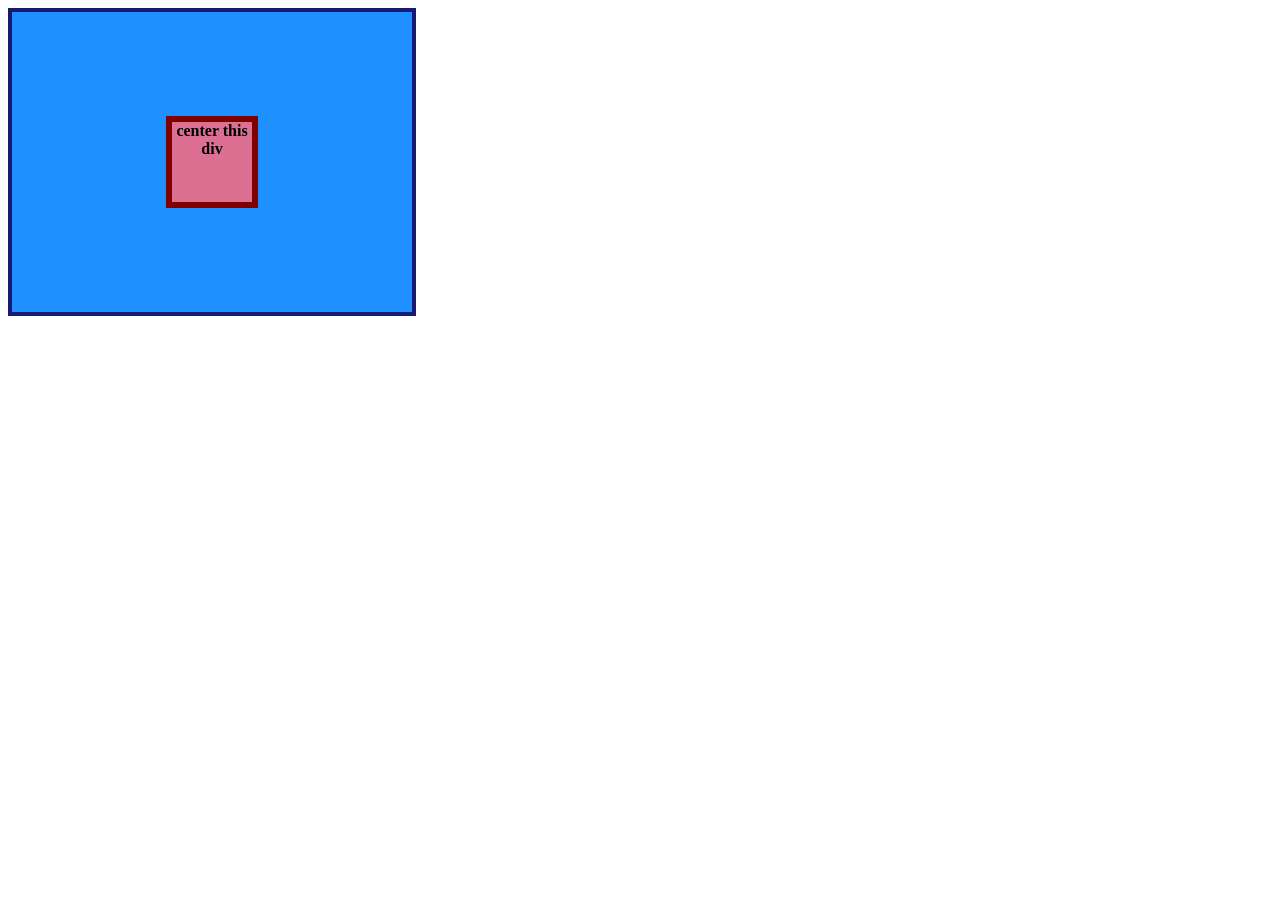
<file: foundations/flex/01-flex-center/index.html>
<!DOCTYPE html>
<html lang="en">

<head>
  <meta charset="UTF-8">
  <meta http-equiv="X-UA-Compatible" content="IE=edge">
  <meta name="viewport" content="width=device-width, initial-scale=1.0">
  <title>CENTER THIS DIV</title>
  <link rel="stylesheet" href="style.css">
</head>

<body>
  <div class="container">
    <div class="box">center this div</div>
  </div>
</body>

</html>
</file>
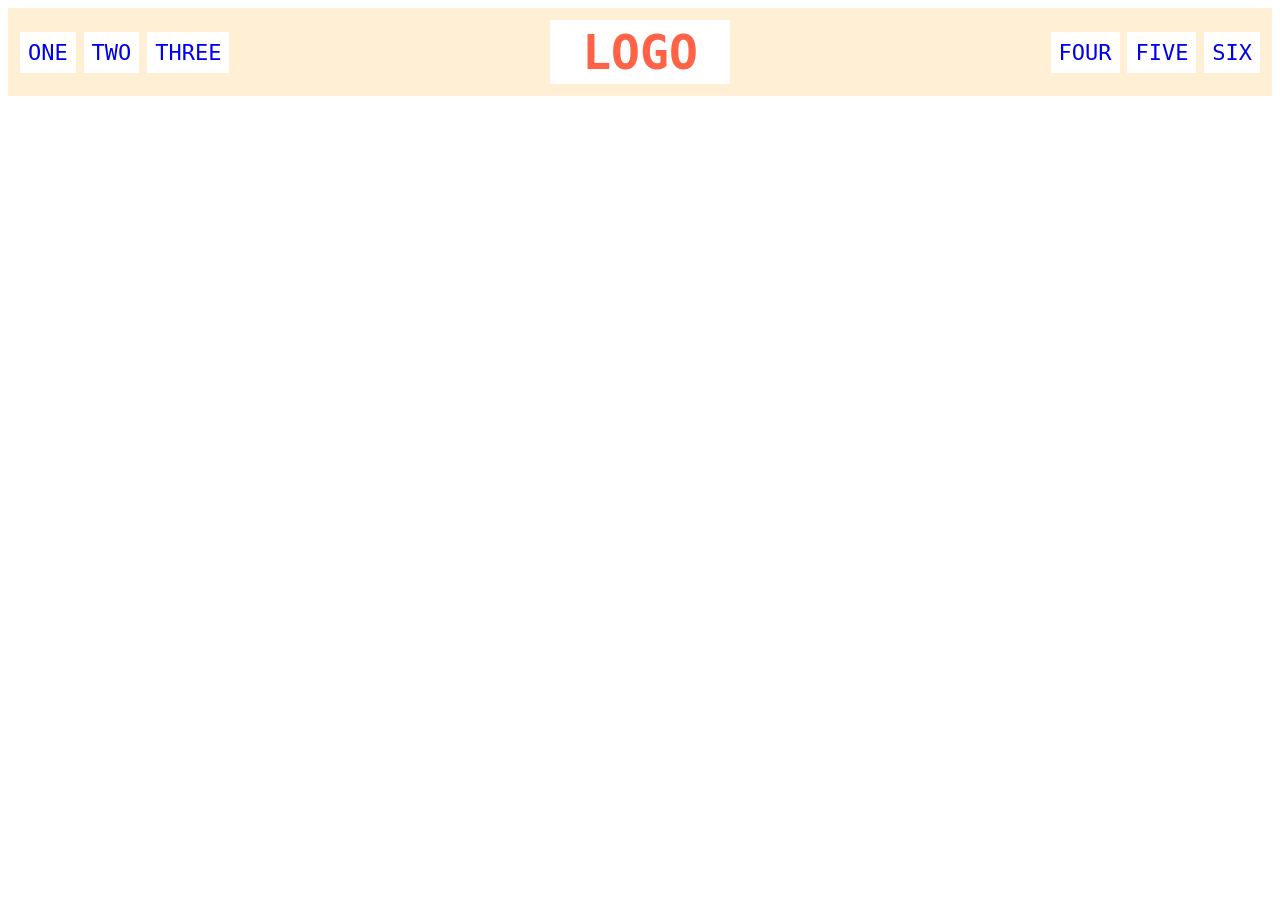
<file: foundations/flex/02-flex-header/index.html>
<!DOCTYPE html>
<html lang="en">

<head>
  <meta charset="UTF-8">
  <meta http-equiv="X-UA-Compatible" content="IE=edge">
  <meta name="viewport" content="width=device-width, initial-scale=1.0">
  <title>Flex Header</title>
  <link rel="stylesheet" href="style.css">
</head>

<body>
  <div class="header">
    <div class="left-links">
      <ul>
        <li><a href="#">ONE</a></li>
        <li><a href="#">TWO</a></li>
        <li><a href="#">THREE</a></li>
      </ul>
    </div>
    <div class="logo">LOGO</div>
    <div class="right-links">
      <ul>
        <li><a href="#">FOUR</a></li>
        <li><a href="#">FIVE</a></li>
        <li><a href="#">SIX</a></li>
      </ul>
    </div>
  </div>
</body>

</html>
</file>
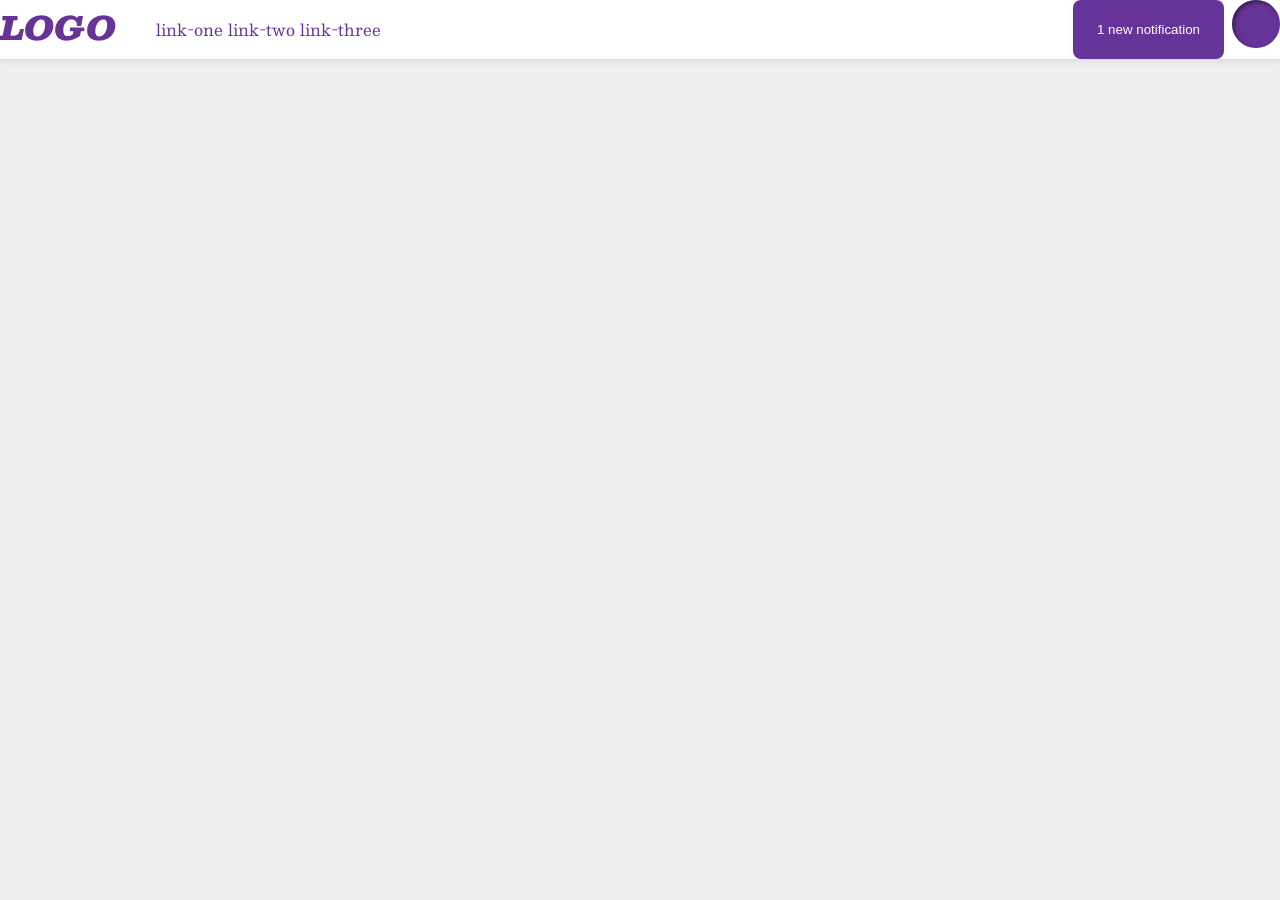
<file: foundations/flex/03-flex-header-2/index.html>
<!DOCTYPE html>
<html lang="en">

<head>
  <meta charset="UTF-8">
  <meta http-equiv="X-UA-Compatible" content="IE=edge">
  <meta name="viewport" content="width=device-width, initial-scale=1.0">
  <title>Flex Header 2</title>
  <link rel="stylesheet" href="style.css">
</head>

<body>
  <div class="header">
    <div class="left-header">
      <div class="logo">
        LOGO
      </div>
      <ul class="links">
        <li><a href="https://google.com">link-one</a></li>
        <li><a href="https://google.com">link-two</a></li>
        <li><a href="https://google.com">link-three</a></li>
      </ul>
    </div>
    <div class="right-header">
      <button class="notifications">
        1 new notification
      </button>
      <div class="profile-image"></div>
    </div>
</body>

</html>
</file>
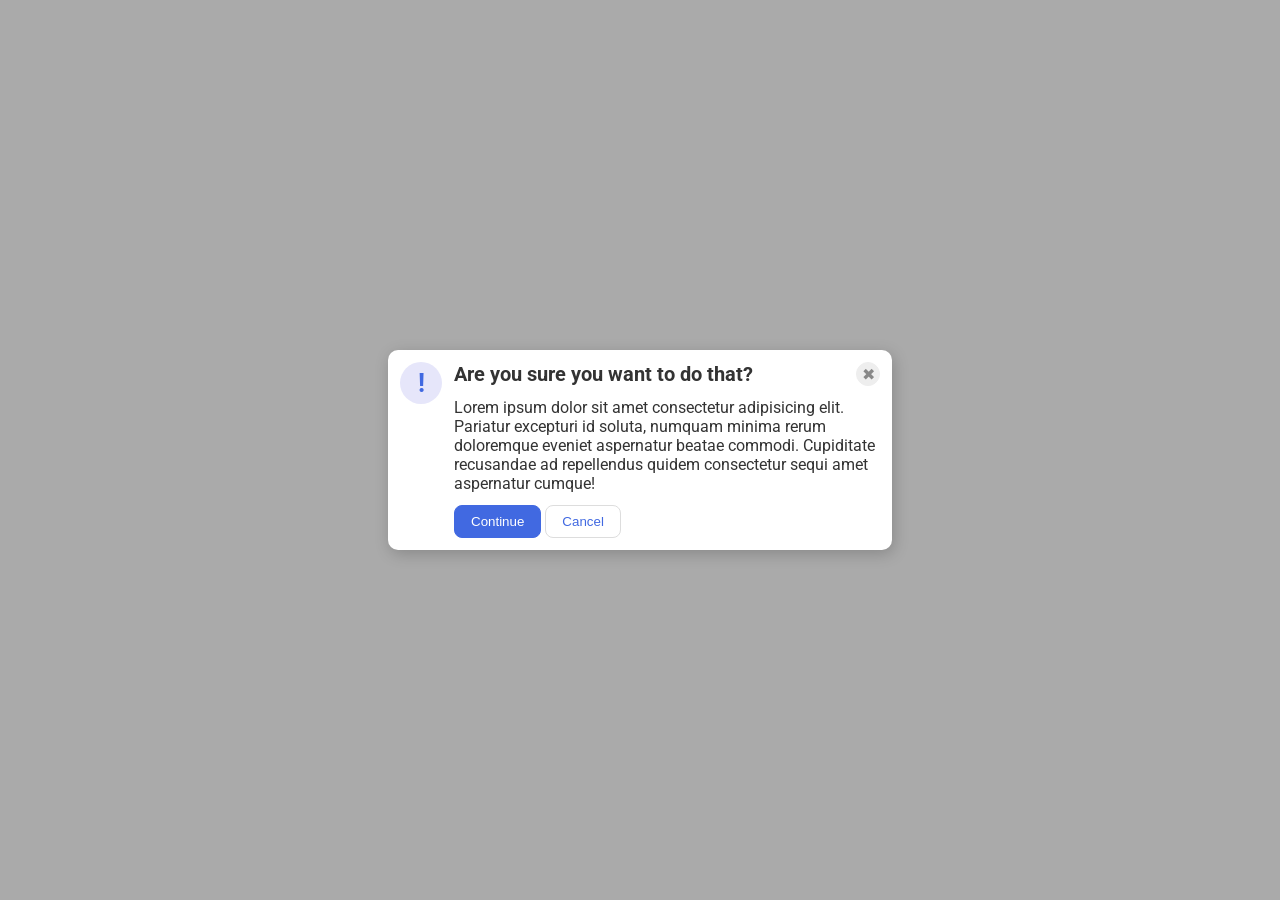
<file: foundations/flex/05-flex-modal/index.html>
<!DOCTYPE html>
<html lang="en">

<head>
  <meta charset="UTF-8">
  <meta http-equiv="X-UA-Compatible" content="IE=edge">
  <meta name="viewport" content="width=device-width, initial-scale=1.0">
  <link rel="stylesheet" href="style.css">
  <title>Modal</title>
</head>

<body>
  <div class="modal">
    <div class="icon">!</div>
    <div class="content">
      <div class="header">Are you sure you want to do that?
      <button class="close-button">✖</button></div>
      <div class="text">Lorem ipsum dolor sit amet consectetur adipisicing elit. Pariatur excepturi id soluta, numquam
        minima rerum doloremque eveniet aspernatur beatae commodi. Cupiditate recusandae ad repellendus quidem
        consectetur
        sequi amet aspernatur cumque!</div>
      <button class="continue">Continue</button>
      <button class="cancel">Cancel</button>
    </div>
  </div>
</body>

</html>
</file>
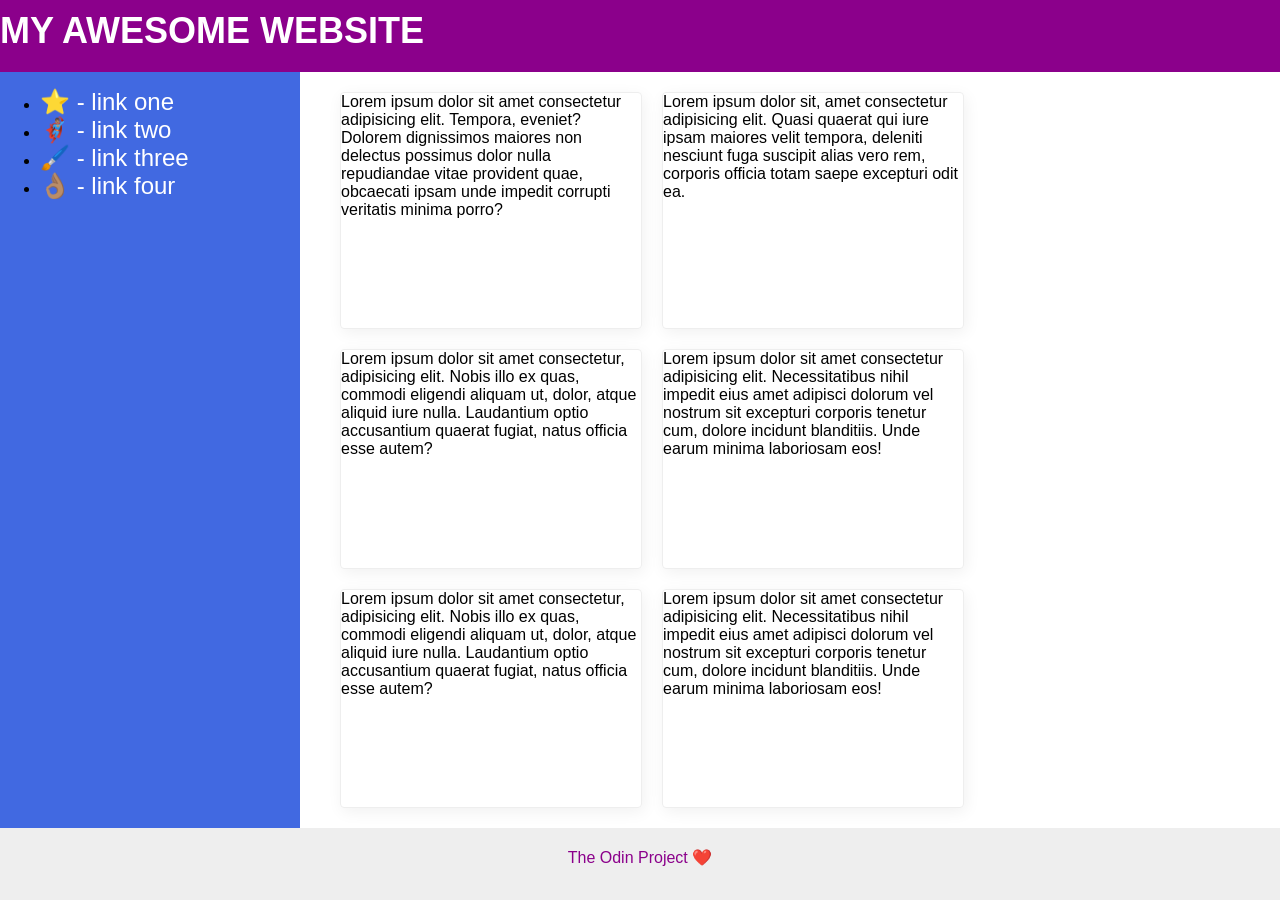
<file: foundations/flex/07-flex-layout-2/index.html>
<!DOCTYPE html>
<html lang="en">

<head>
  <meta charset="UTF-8">
  <meta http-equiv="X-UA-Compatible" content="IE=edge">
  <meta name="viewport" content="width=device-width, initial-scale=1.0">
  <title>The Holy Grail</title>
  <link rel="stylesheet" href="style.css">
</head>

<body>
  <div class="header">
    MY AWESOME WEBSITE
  </div>
  <div class="content">
    <div class="sidebar">
      <ul>
        <li><a href="#">⭐ - link one</a></li>
        <li><a href="#">🦸🏽‍♂️ - link two</a></li>
        <li><a href="#">🖌️ - link three</a></li>
        <li><a href="#">👌🏽 - link four</a></li>
      </ul>
    </div>
    <div class="cards">
      <div class="card">Lorem ipsum dolor sit amet consectetur adipisicing elit. Tempora, eveniet? Dolorem dignissimos
        maiores non delectus possimus dolor nulla repudiandae vitae provident quae, obcaecati ipsam unde impedit
        corrupti veritatis minima porro?</div>
      <div class="card">Lorem ipsum dolor sit, amet consectetur adipisicing elit. Quasi quaerat qui iure ipsam maiores
        velit tempora, deleniti nesciunt fuga suscipit alias vero rem, corporis officia totam saepe excepturi odit ea.
      </div>
      <div class="card">Lorem ipsum dolor sit amet consectetur, adipisicing elit. Nobis illo ex quas, commodi eligendi
        aliquam ut, dolor, atque aliquid iure nulla. Laudantium optio accusantium quaerat fugiat, natus officia esse
        autem?</div>
      <div class="card">Lorem ipsum dolor sit amet consectetur adipisicing elit. Necessitatibus nihil impedit eius amet
        adipisci dolorum vel nostrum sit excepturi corporis tenetur cum, dolore incidunt blanditiis. Unde earum minima
        laboriosam eos!</div>
      <div class="card">Lorem ipsum dolor sit amet consectetur, adipisicing elit. Nobis illo ex quas, commodi eligendi
        aliquam ut, dolor, atque aliquid iure nulla. Laudantium optio accusantium quaerat fugiat, natus officia esse
        autem?</div>
      <div class="card">Lorem ipsum dolor sit amet consectetur adipisicing elit. Necessitatibus nihil impedit eius amet
        adipisci dolorum vel nostrum sit excepturi corporis tenetur cum, dolore incidunt blanditiis. Unde earum minima
        laboriosam eos!</div>
    </div>
  </div>
  <div class="footer">
    The Odin Project ❤️
  </div>
</body>

</html>
</file>
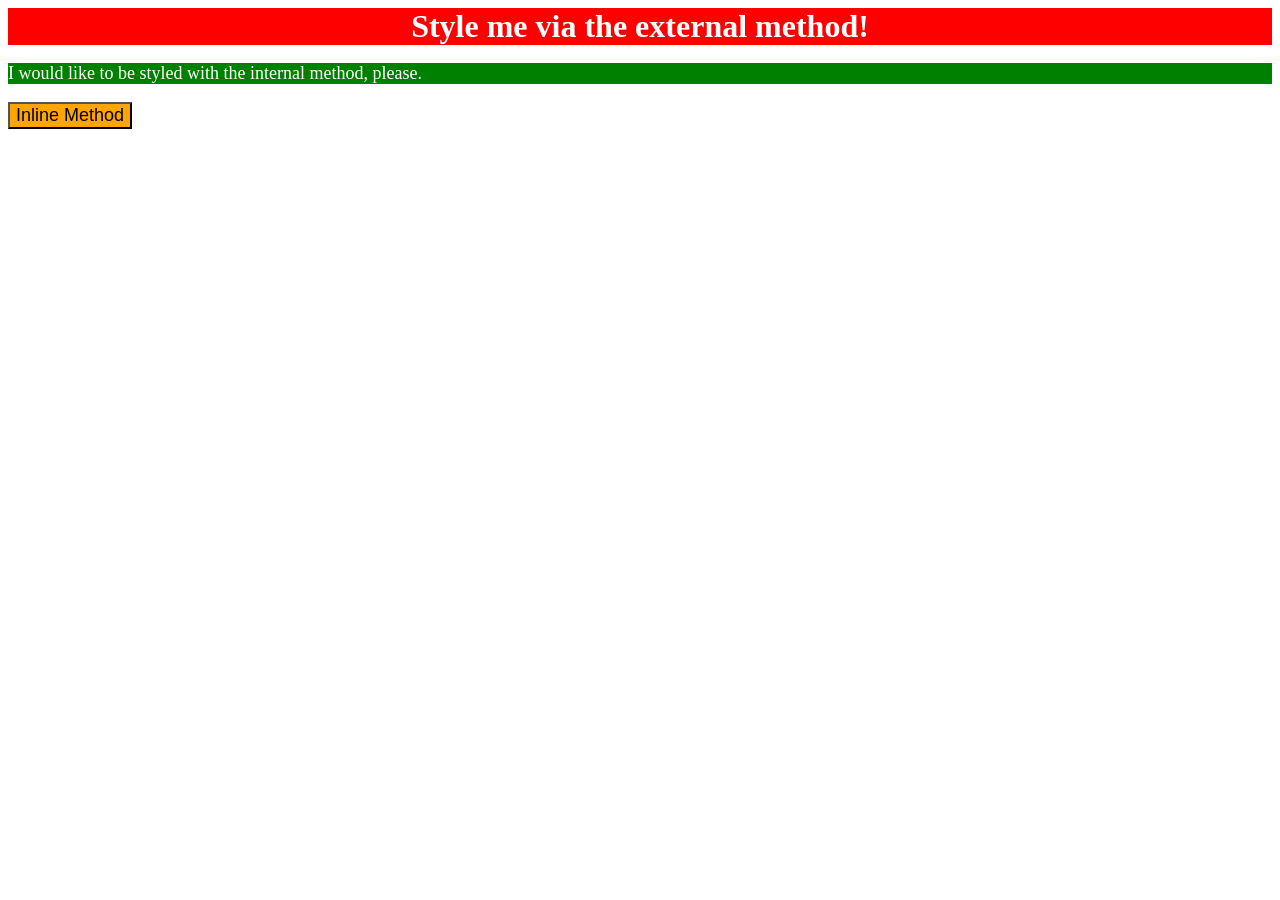
<file: foundations/intro-to-css/01-css-methods/index.html>
<!DOCTYPE html>
<html lang="en">

<head>
  <link rel="stylesheet" href="styles.css">
  <style>
    p {
      color: white;
      background-color: green;
      font-size: 18px;
    }
  </style>
  <meta http-equiv="X-UA-Compatible" content="IE=edge">
  <meta name="viewport" content="width=device-width, initial-scale=1.0">
  <title>Methods for Adding CSS</title>
</head>

<body>
  <div>Style me via the external method!</div>
  <p>I would like to be styled with the internal method, please.</p>
  <button style="background-color: orange;font-size: 18px;">Inline Method</button>
</body>

</html>
</file>
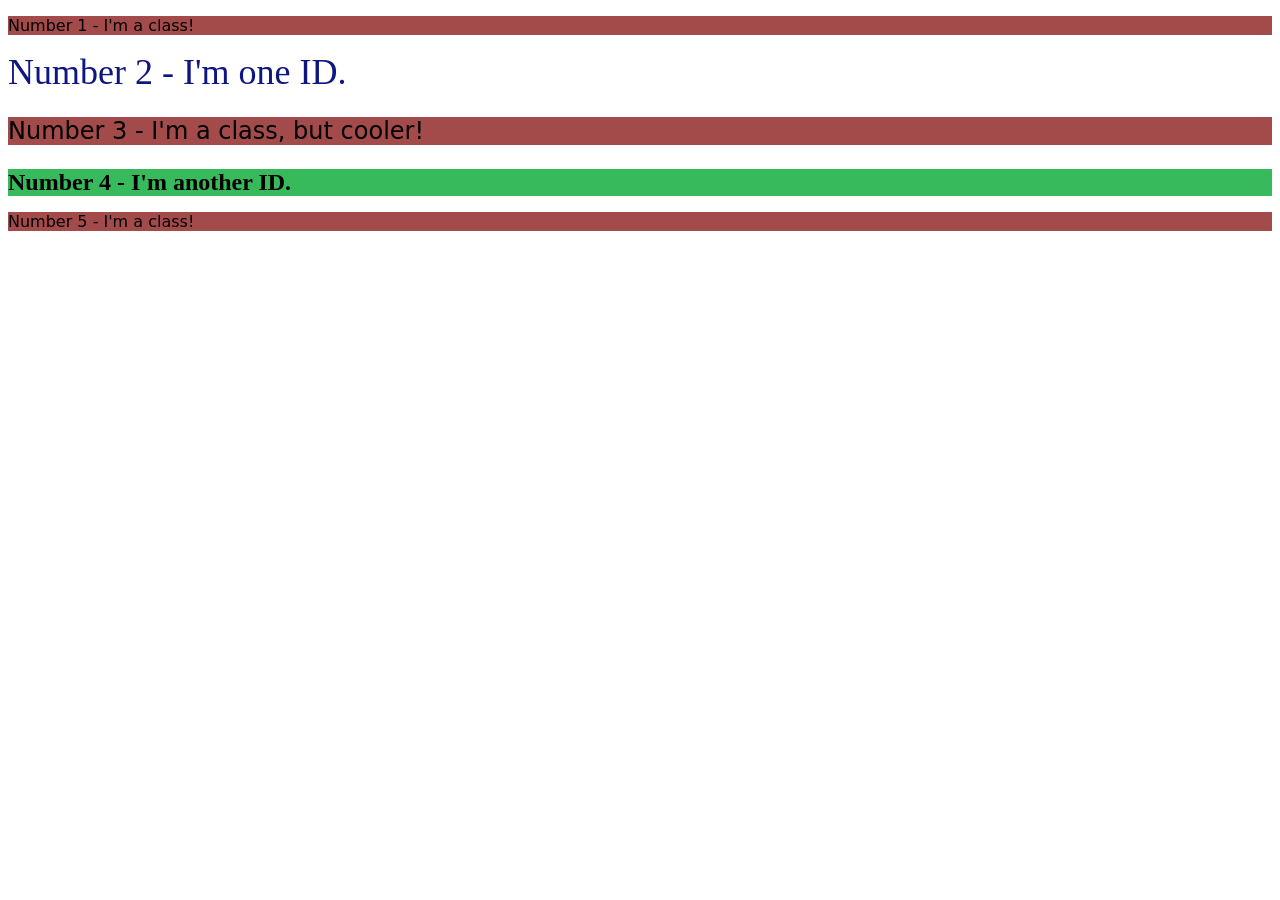
<file: foundations/intro-to-css/02-class-id-selectors/index.html>
<!DOCTYPE html>
<html lang="en">
  <head>
    <meta charset="UTF-8">
    <meta http-equiv="X-UA-Compatible" content="IE=edge">
    <meta name="viewport" content="width=device-width, initial-scale=1.0">
    <title>Class and ID Selectors</title>
    <link rel="stylesheet" href="style.css">
  </head>
  <body>
    <p class="odd">Number 1 - I'm a class!</p>
    <div id="second">Number 2 - I'm one ID.</div>
    <p class="odd third">Number 3 - I'm a class, but cooler!</p>
    <div id="fourth">Number 4 - I'm another ID.</div>
    <p class="odd">Number 5 - I'm a class!</p>
  </body>
</html>
</file>
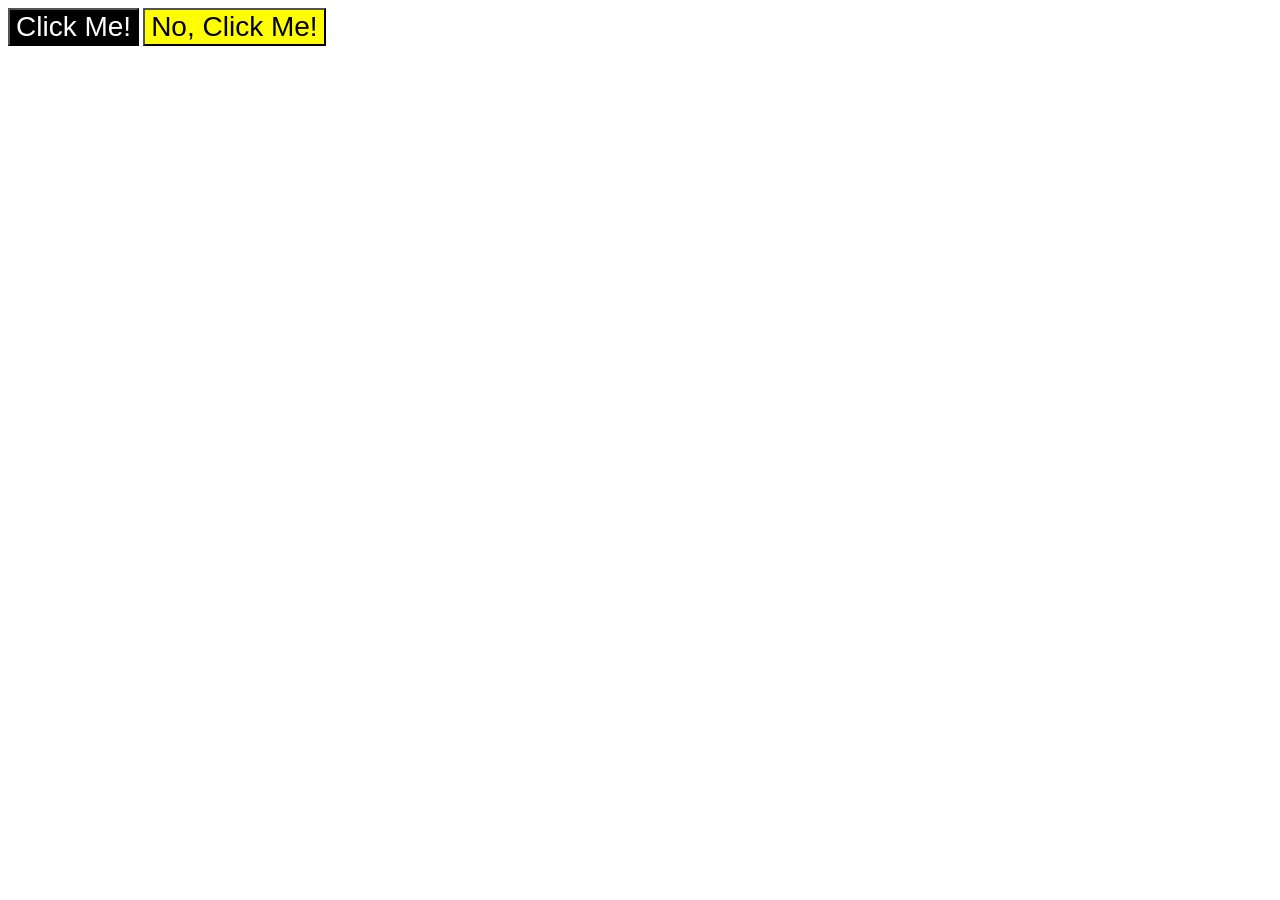
<file: foundations/intro-to-css/03-grouping-selectors/index.html>
<!DOCTYPE html>
<html lang="en">
  <head>
    <meta charset="UTF-8">
    <meta http-equiv="X-UA-Compatible" content="IE=edge">
    <meta name="viewport" content="width=device-width, initial-scale=1.0">
    <title>Grouping Selectors</title>
    <link rel="stylesheet" href="style.css">
  </head>
  <body>
    <button class="first">Click Me!</button>
    <button class="second">No, Click Me!</button>
  </body>
</html>
</file>
<file: foundations/flex/01-flex-center/style.css>
.container {
  background: dodgerblue;
  border: 4px solid midnightblue;
  width: 400px;
  height: 300px;
  display: flex;
  align-items: center;
  justify-content: center;
}

.box {
  background: palevioletred;
  font-weight: bold;
  text-align: center;
  border: 6px solid maroon;
  width: 80px;
  height: 80px;
}
</file>
<file: foundations/flex/02-flex-header/style.css>
.header  {
  font-family: monospace;
  background: papayawhip;
  display: flex;
  justify-content: space-between;
  align-items: center;
}

.logo {
  font-size: 48px;
  font-weight: 900;
  color: tomato;
  background: white;
  padding: 4px 32px;
  margin: 12px;
}

ul {
  /* this removes the dots on the list items*/
  list-style-type: none;
  margin: 0px 12px;
  padding: 0px;
}

li {
  display: inline;
}

a {
  font-size: 22px;
  background: white;
  padding: 8px;
  /* this removes the line under the links */
  text-decoration: none;
}
</file>
<file: foundations/flex/03-flex-header-2/style.css>
/* this is some magical font-importing.  
you'll learn about it later. */
@import url('https://fonts.googleapis.com/css2?family=Besley:ital,wght@0,400;1,900&display=swap');

body {
  margin: 0;
  background: #eee;
  font-family: Besley, serif;
}

.header {
  background: white;
  border-bottom: 1px solid #ddd;
  box-shadow: 0 0 8px rgba(0,0,0,.1);
  display: flex;
  justify-content: space-between;
}

.left-header {
  display: flex; 
  justify-content: flex-start; 
}

.right-header {
  display: flex;
  gap: 8px;
  justify-content: flex-end;
}

.profile-image {
  background: rebeccapurple;
  box-shadow: inset 2px 2px 4px rgba(0,0,0,.5);
  border-radius: 50%;
  width: 48px;
  height: 48px;
}

.logo {
  color: rebeccapurple;
  font-size: 32px;
  font-weight: 900;
  font-style: italic;
}

button {
  border: none;
  border-radius: 8px;
  background: rebeccapurple;
  color: white;
  padding: 8px 24px;
}

a {
  /* this removes the line under our links */
  text-decoration: none;
  color: rebeccapurple;
}

ul {
  list-style-type: none;
}

li {
  display: inline;
}
</file>
<file: foundations/flex/05-flex-modal/style.css>
@import url('https://fonts.googleapis.com/css2?family=Roboto:wght@400;700&display=swap');

html, body {
  height: 100%;
}

body {
  font-family: Roboto, sans-serif;
  margin: 0;
  background: #aaa;
  color: #333;
  /* I'll give you this one for free lol */
  display: flex;
  align-items: center;
  justify-content: center;
}

.modal {
  background: white;
  width: 480px;
  border-radius: 10px;
  box-shadow: 2px 4px 16px rgba(0,0,0,.2);
  display: flex;
  gap:12px;
  padding: 12px;
}

.icon {
  color: royalblue;
  font-size: 26px;
  font-weight: 700;
  background: lavender;
  width: 42px;
  height: 42px;
  border-radius: 50%;
  display: flex;
  align-items: center;
  justify-content: center;
  flex: 1 0 auto;
}

.close-button {
  background: #eee;
  border-radius: 50%;
  color: #888;
  font-weight: 400;
  font-size: 16px;
  height: 24px;
  width: 24px;
  display: flex;
  align-items: center;
  justify-content: center;
  border: 1px solid #eee;
  padding: 0;
}

button {
  cursor: pointer;
  padding: 8px 16px;
  border-radius: 8px;
}

button.continue {
  background: royalblue;
  border: 1px solid royalblue;
  color: white;
}

button.cancel {
  background: white;
  border: 1px solid #ddd;
  color: royalblue;
} 

.header {
  display: flex;
  justify-content: space-between;
  font-weight: bold;
  font-size: 20px;
}

.text {
  margin: 12px 0px;
}
</file>
<file: foundations/flex/07-flex-layout-2/style.css>
body {
  font-family: -apple-system, BlinkMacSystemFont, 'Segoe UI', Roboto, Oxygen, Ubuntu, Cantarell, 'Open Sans', 'Helvetica Neue', sans-serif;
  margin: 0;
  min-height: 100vh;
}

.header {
  height: 72px;
  background: darkmagenta;
  color: white;
  font-weight: bold;
  font-size: 36px;
  box-sizing: border-box;
  padding-top: 10px;
}

.footer {
  box-sizing: border-box;
  height: 72px;
  background: #eee;
  color: darkmagenta;
  text-align: center;
  padding-top: 20px;
}

.sidebar {
  width: 300px;
  background: royalblue;
  box-sizing: border-box;
  flex-shrink: 0;
}

.card {
  border: 1px solid #eee;
  box-shadow: 2px 4px 16px rgba(0,0,0,.06);
  border-radius: 4px;
}

body {
  display: flex;
  flex-direction: column;
  justify-content: space-between;
}

.content {
  display: flex;
  flex: 1 auto;
  gap:20px;
}

.cards {
  display: flex;
  flex-wrap: wrap;
  width: max-content;
  padding: 20px;
  gap: 20px;
}

.card {
  width: 300px;
}

a {
  text-decoration: none;
  color: white;
  font-size: 24px;
}
</file>
<file: foundations/intro-to-css/01-css-methods/styles.css>
div {
    color: white;
    background-color: red;
    font-size: 32px;
    text-align: center;
    font-weight: bold;
}
</file>
<file: foundations/intro-to-css/02-class-id-selectors/style.css>
/* Add CSS Styling */
.odd {
   background-color: rgb(163, 74, 74); 
   font-family: 'Verdana','DejaVu Sans',sans-serif;
}

.odd.third {
    font-size: 24px;
}

#second {
    color: #0f1680;
    font-size: 36px;
}
#fourth {
    background-color: #36ba5c;
    font-size: 24px;
    font-weight: bold;
}
</file>
<file: foundations/intro-to-css/03-grouping-selectors/style.css>
/* Add CSS Styling */
.first {
    background-color: black;
    color: white;
}
.second {
    background-color: yellow;
}
.first,
.second {
    font-size: 28px;
    font-family: 'Helvetica','Times New Roman',sans-serif;
}
</file>
